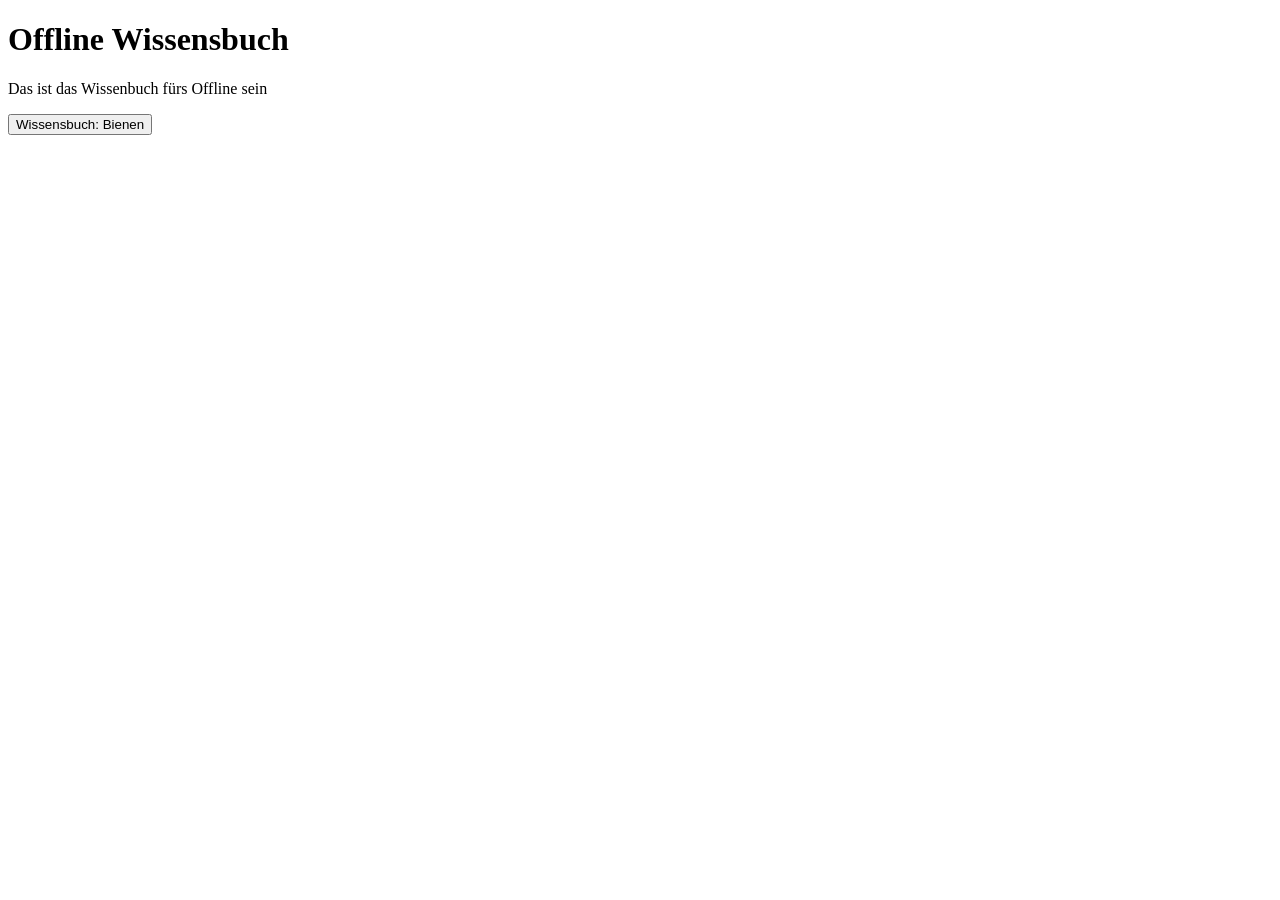
<file: Installer_pack/index.html>
<!DOCTYPE html>
<html lang="en">
<head>
    <meta charset="UTF-8">
    <meta name="viewport" content="width=device-width, initial-scale=1.0">
    <title>Startseite Wissensbuch</title>
</head>
<body>
    <h1>Offline Wissensbuch</h1>
    <p>Das ist das Wissenbuch fürs Offline sein</p>
    <button onclick="window.location.href='Bienencontent.html'">
    Wissensbuch: Bienen
  </button> 
</body>
</html>
</file>
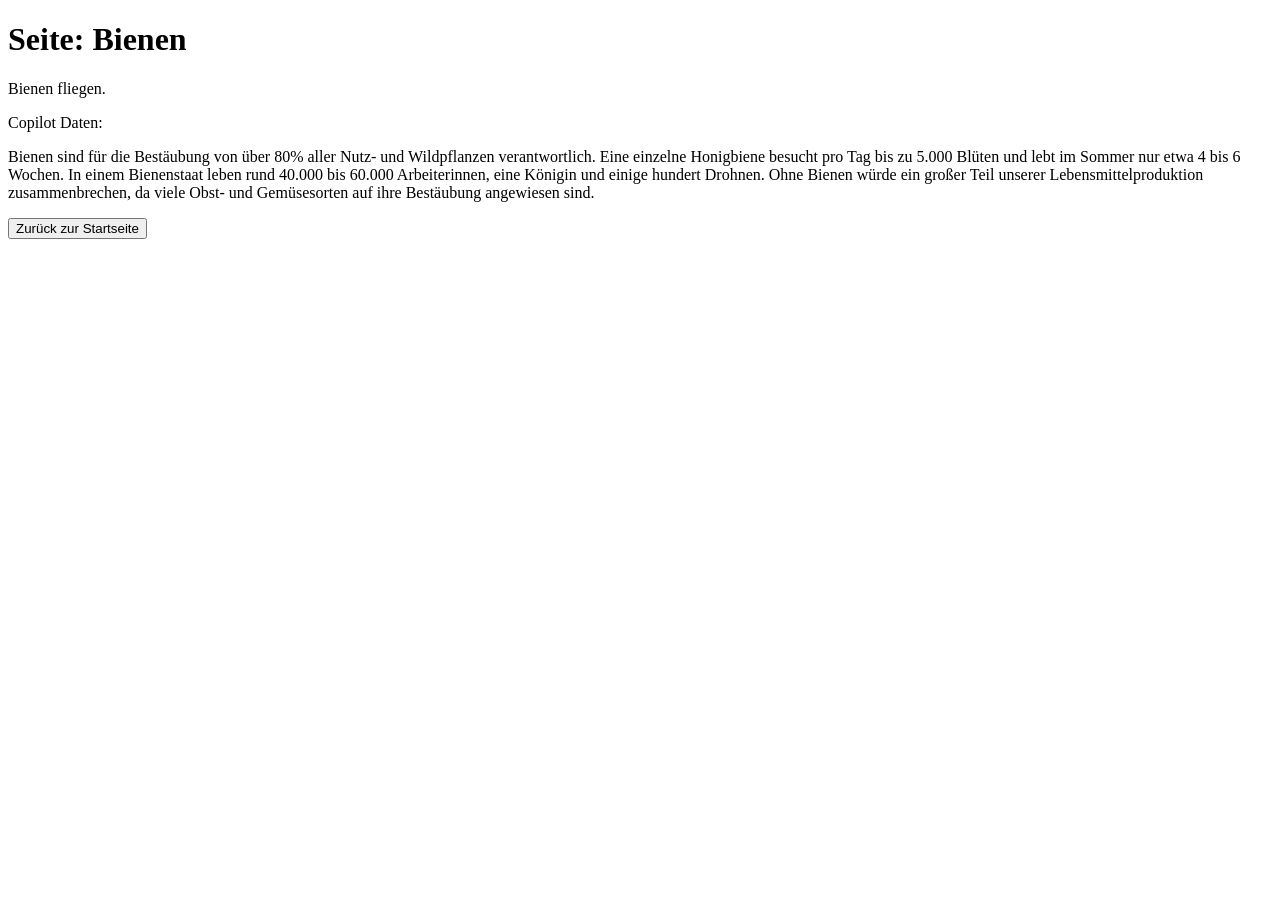
<file: Installer_pack/Bienencontent.html>
<!DOCTYPE html>
<html lang="en">
<head>
    <meta charset="UTF-8">
    <meta name="viewport" content="width=device-width, initial-scale=1.0">
    <title>Bienen Content</title>
</head>
<body>
    <h1>Seite: Bienen</h1>
    <p>Bienen fliegen.</p>
    <p>Copilot Daten:</p>
    <p></p>
    <p>
  Bienen sind für die Bestäubung von über 80% aller Nutz- und Wildpflanzen verantwortlich. 
  Eine einzelne Honigbiene besucht pro Tag bis zu 5.000 Blüten und lebt im Sommer nur etwa 
  4 bis 6 Wochen. In einem Bienenstaat leben rund 40.000 bis 60.000 Arbeiterinnen, eine Königin 
  und einige hundert Drohnen. Ohne Bienen würde ein großer Teil unserer Lebensmittelproduktion 
  zusammenbrechen, da viele Obst- und Gemüsesorten auf ihre Bestäubung angewiesen sind.
</p>
<button onclick="window.location.href='index.html'">
    Zurück zur Startseite
  </button>
    
</body>
</html>
</file>
